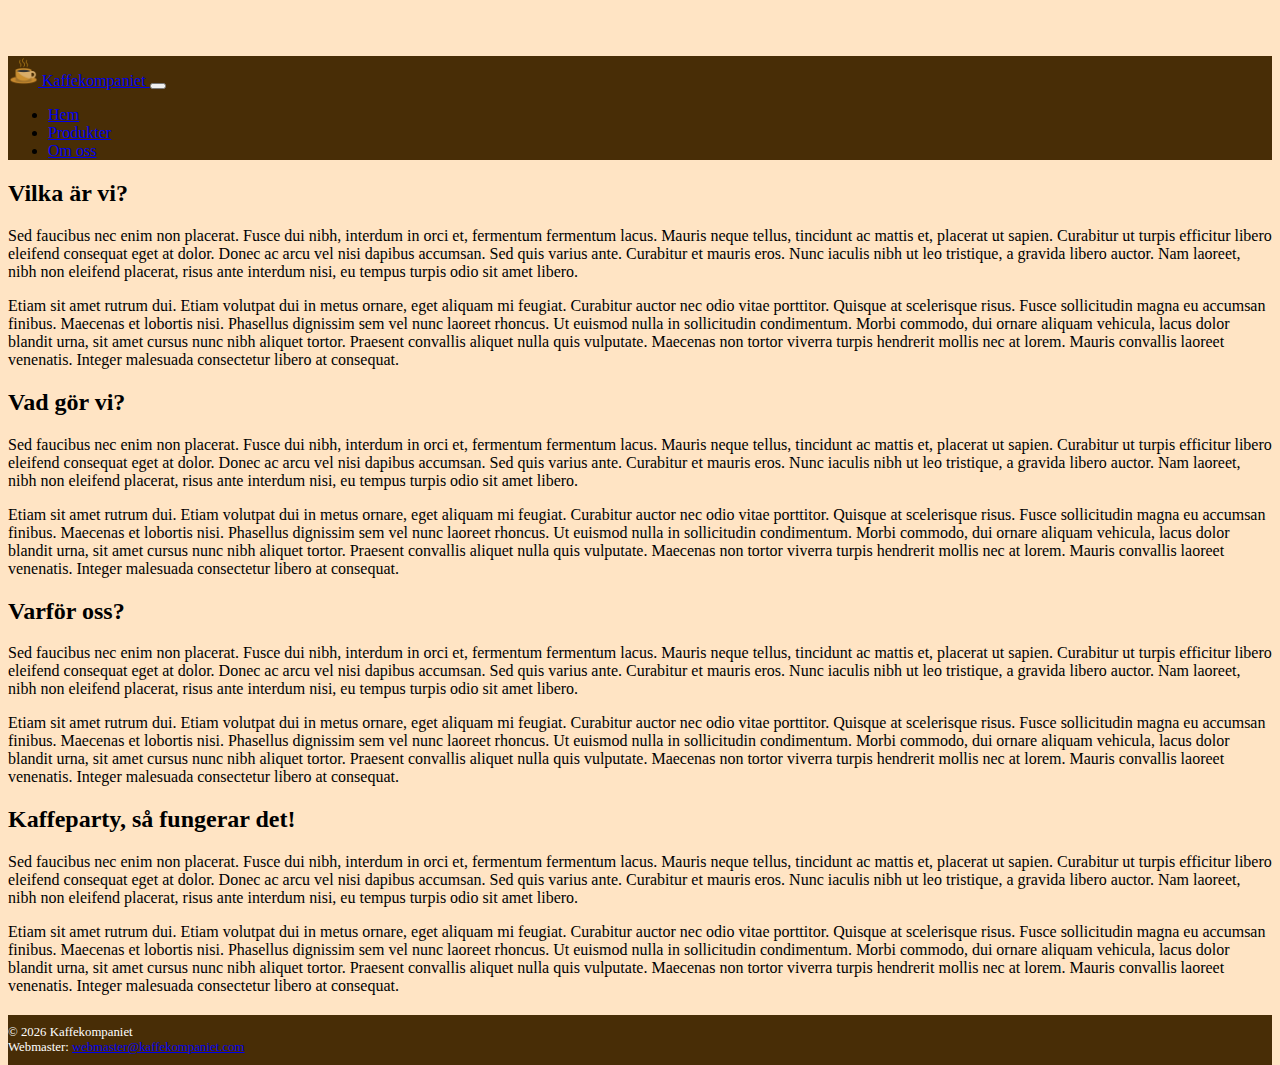
<file: index.html>
<!DOCTYPE html>

<html lang="sv">

<head>
    <meta charset="utf-8">
    <meta name="viewport" content="width=device-width, initial-scale=1">
    <title>Bethany's Pie Shop</title>
    <link href="https://cdn.jsdelivr.net/npm/bootstrap@5.0.2/dist/css/bootstrap.min.css" rel="stylesheet"
        integrity="sha384-EVSTQN3/azprG1Anm3QDgpJLIm9Nao0Yz1ztcQTwFspd3yD65VohhpuuCOmLASjC" crossorigin="anonymous">

    <link rel="stylesheet" href="css/custom.css">
</head>

<body>
    <header>
        <nav class="navbar navbar-expand-lg navbar-dark fixed-top bg-dark bg-primary">
            <div class="container">
                <a class="navbar-brand" href="index.html">
                    <img src="images/coffecup.png" width="30" height="30" class="d-inline-block align-top"
                        alt="Kaffekompaniet Logo">
                    Kaffekompaniet
                </a>

                <button class="navbar-toggler" type="button" data-bs-toggle="collapse" data-bs-target="#navbarCollapse"
                    aria-controls="navbarCollapse" aria-expanded="false" aria-label="Toggle navigation">
                    <span class="navbar-toggler-icon"></span>
                </button>

                <div class="collapse navbar-collapse" id="navbarCollapse">
                    <ul class="nav navbar-nav mr-auto">
                        <li class="nav-item ">
                            <a class="nav-link active" href="index.html">Hem</a>
                        </li>
                        <li class="nav-item">
                            <a class="nav-link " href="products.html">Produkter</a>
                        </li>
                        <li class="nav-item">
                            <a class="nav-link" href="contact.html">Om oss</a>
                        </li>
                    </ul>
                </div>
            </div>
        </nav>
    </header>

    <main class="container">

        <div class="container history">
            <div class="row">
                <div class="col-lg-8">
                    <h2 class="pb-2 mb-2 mt-4">
                        Vilka är vi?
                    </h2>
                    <p>
                        Sed faucibus nec enim non placerat. Fusce dui nibh, interdum in orci et, fermentum fermentum lacus.
                        Mauris neque tellus, tincidunt ac mattis et, placerat ut sapien. Curabitur ut turpis efficitur libero
                        eleifend consequat eget at dolor. Donec ac arcu vel nisi dapibus accumsan. Sed quis varius ante.
                        Curabitur et mauris eros. Nunc iaculis nibh ut leo tristique, a gravida libero auctor. Nam laoreet,
                        nibh non eleifend placerat, risus ante interdum nisi, eu tempus turpis odio sit amet libero.
                    </p>
                    <p>
                        Etiam sit amet rutrum dui. Etiam volutpat dui in metus ornare, eget aliquam mi feugiat. Curabitur
                        auctor nec odio vitae porttitor. Quisque at scelerisque risus. Fusce sollicitudin magna eu accumsan
                        finibus. Maecenas et lobortis nisi. Phasellus dignissim sem vel nunc laoreet rhoncus. Ut euismod nulla
                        in sollicitudin condimentum. Morbi commodo, dui ornare aliquam vehicula, lacus dolor blandit urna, sit
                        amet cursus nunc nibh aliquet tortor. Praesent convallis aliquet nulla quis vulputate. Maecenas non
                        tortor viverra turpis hendrerit mollis nec at lorem. Mauris convallis laoreet venenatis. Integer
                        malesuada consectetur libero at consequat.
                    </p>
                </div>
            </div>
        </div>

        <div class="container history">
            <div class="row">
                <div class="col-lg-8">
                    <h2 class="pb-2 mb-2 mt-4">
                        Vad gör vi?
                    </h2>
                    <p>
                        Sed faucibus nec enim non placerat. Fusce dui nibh, interdum in orci et, fermentum fermentum lacus.
                        Mauris neque tellus, tincidunt ac mattis et, placerat ut sapien. Curabitur ut turpis efficitur libero
                        eleifend consequat eget at dolor. Donec ac arcu vel nisi dapibus accumsan. Sed quis varius ante.
                        Curabitur et mauris eros. Nunc iaculis nibh ut leo tristique, a gravida libero auctor. Nam laoreet,
                        nibh non eleifend placerat, risus ante interdum nisi, eu tempus turpis odio sit amet libero.
                    </p>
                    <p>
                        Etiam sit amet rutrum dui. Etiam volutpat dui in metus ornare, eget aliquam mi feugiat. Curabitur
                        auctor nec odio vitae porttitor. Quisque at scelerisque risus. Fusce sollicitudin magna eu accumsan
                        finibus. Maecenas et lobortis nisi. Phasellus dignissim sem vel nunc laoreet rhoncus. Ut euismod nulla
                        in sollicitudin condimentum. Morbi commodo, dui ornare aliquam vehicula, lacus dolor blandit urna, sit
                        amet cursus nunc nibh aliquet tortor. Praesent convallis aliquet nulla quis vulputate. Maecenas non
                        tortor viverra turpis hendrerit mollis nec at lorem. Mauris convallis laoreet venenatis. Integer
                        malesuada consectetur libero at consequat.
                    </p>
                </div>
            </div>
        </div>

        <div class="container history">
            <div class="row">
                <div class="col-lg-8">
                    <h2 class="pb-2 mb-2 mt-4">
                        Varför oss?
                    </h2>
                    <p>
                        Sed faucibus nec enim non placerat. Fusce dui nibh, interdum in orci et, fermentum fermentum lacus.
                        Mauris neque tellus, tincidunt ac mattis et, placerat ut sapien. Curabitur ut turpis efficitur libero
                        eleifend consequat eget at dolor. Donec ac arcu vel nisi dapibus accumsan. Sed quis varius ante.
                        Curabitur et mauris eros. Nunc iaculis nibh ut leo tristique, a gravida libero auctor. Nam laoreet,
                        nibh non eleifend placerat, risus ante interdum nisi, eu tempus turpis odio sit amet libero.
                    </p>
                    <p>
                        Etiam sit amet rutrum dui. Etiam volutpat dui in metus ornare, eget aliquam mi feugiat. Curabitur
                        auctor nec odio vitae porttitor. Quisque at scelerisque risus. Fusce sollicitudin magna eu accumsan
                        finibus. Maecenas et lobortis nisi. Phasellus dignissim sem vel nunc laoreet rhoncus. Ut euismod nulla
                        in sollicitudin condimentum. Morbi commodo, dui ornare aliquam vehicula, lacus dolor blandit urna, sit
                        amet cursus nunc nibh aliquet tortor. Praesent convallis aliquet nulla quis vulputate. Maecenas non
                        tortor viverra turpis hendrerit mollis nec at lorem. Mauris convallis laoreet venenatis. Integer
                        malesuada consectetur libero at consequat.
                    </p>
                </div>
            </div>
        </div>

        <div class="container history">
            <div class="row">
                <div class="col-lg-8">
                    <h2 class="pb-2 mb-2 mt-4">
                        Kaffeparty, så fungerar det!
                    </h2>
                    <p>
                        Sed faucibus nec enim non placerat. Fusce dui nibh, interdum in orci et, fermentum fermentum lacus.
                        Mauris neque tellus, tincidunt ac mattis et, placerat ut sapien. Curabitur ut turpis efficitur libero
                        eleifend consequat eget at dolor. Donec ac arcu vel nisi dapibus accumsan. Sed quis varius ante.
                        Curabitur et mauris eros. Nunc iaculis nibh ut leo tristique, a gravida libero auctor. Nam laoreet,
                        nibh non eleifend placerat, risus ante interdum nisi, eu tempus turpis odio sit amet libero.
                    </p>
                    <p>
                        Etiam sit amet rutrum dui. Etiam volutpat dui in metus ornare, eget aliquam mi feugiat. Curabitur
                        auctor nec odio vitae porttitor. Quisque at scelerisque risus. Fusce sollicitudin magna eu accumsan
                        finibus. Maecenas et lobortis nisi. Phasellus dignissim sem vel nunc laoreet rhoncus. Ut euismod nulla
                        in sollicitudin condimentum. Morbi commodo, dui ornare aliquam vehicula, lacus dolor blandit urna, sit
                        amet cursus nunc nibh aliquet tortor. Praesent convallis aliquet nulla quis vulputate. Maecenas non
                        tortor viverra turpis hendrerit mollis nec at lorem. Mauris convallis laoreet venenatis. Integer
                        malesuada consectetur libero at consequat.
                    </p>
                </div>
            </div>
        </div>

    </main>

    <footer>
        <div class="container">
            <p class="footerItems">&copy; <span id="copyright-year"></span> Kaffekompaniet</p>
            <p class="footerItems">Webmaster: <a href="mailto:webmaster@kaffekompaniet.com">webmaster@kaffekompaniet.com</a></p>
        </div>
    </footer>

    <!-- For the navbar-toggler -->
    <script src="https://cdn.jsdelivr.net/npm/bootstrap@5.0.2/dist/js/bootstrap.bundle.min.js"
        integrity="sha384-MrcW6ZMFYlzcLA8Nl+NtUVF0sA7MsXsP1UyJoMp4YLEuNSfAP+JcXn/tWtIaxVXM"
        crossorigin="anonymous"></script>

    <script>
        document.getElementById("copyright-year").textContent = new Date().getFullYear();
    </script>

</body>

</html>
</file>
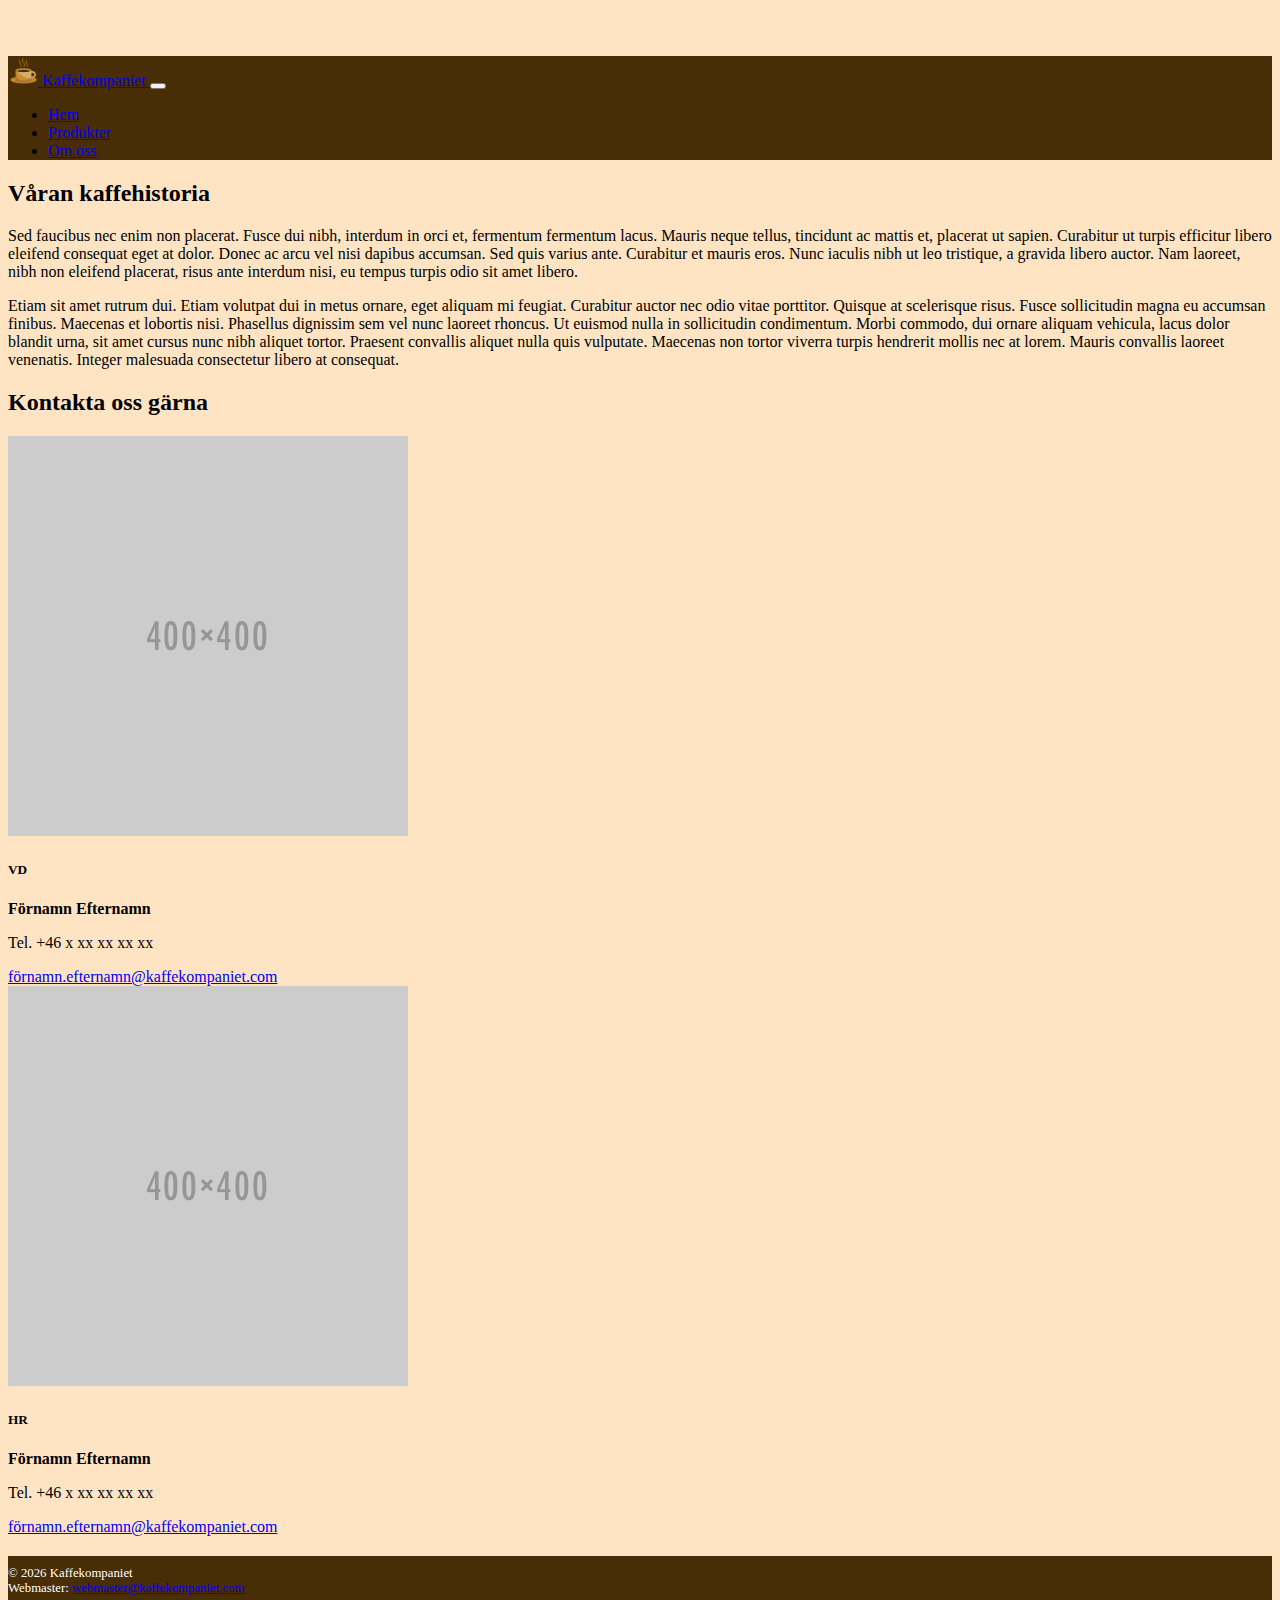
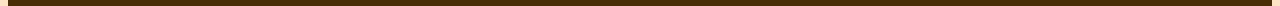
<file: contact.html>
<!DOCTYPE html>

<html lang="sv">

<head>
    <meta charset="utf-8">
    <meta name="viewport" content="width=device-width, initial-scale=1">
    <title>Bethany's Pie Shop</title>
    <link href="https://cdn.jsdelivr.net/npm/bootstrap@5.0.2/dist/css/bootstrap.min.css" rel="stylesheet"
        integrity="sha384-EVSTQN3/azprG1Anm3QDgpJLIm9Nao0Yz1ztcQTwFspd3yD65VohhpuuCOmLASjC" crossorigin="anonymous">

    <link rel="stylesheet" href="css/custom.css">
</head>

<body>
    <header>
        <nav class="navbar navbar-expand-lg navbar-dark fixed-top bg-dark bg-primary">
            <div class="container">
                <a class="navbar-brand" href="index.html">
                    <img src="images/coffecup.png" width="30" height="30" class="d-inline-block align-top"
                        alt="Kaffekompaniet Logo">
                    Kaffekompaniet
                </a>

                <button class="navbar-toggler" type="button" data-bs-toggle="collapse" data-bs-target="#navbarCollapse"
                    aria-controls="navbarCollapse" aria-expanded="false" aria-label="Toggle navigation">
                    <span class="navbar-toggler-icon"></span>
                </button>

                <div class="collapse navbar-collapse" id="navbarCollapse">
                    <ul class="nav navbar-nav mr-auto">
                        <li class="nav-item ">
                            <a class="nav-link" href="index.html">Hem</a>
                        </li>
                        <li class="nav-item">
                            <a class="nav-link" href="products.html">Produkter</a>
                        </li>
                        <li class="nav-item">
                            <a class="nav-link active" href="contact.html">Om oss</a>
                        </li>
                    </ul>
                </div>
            </div>
        </nav>
    </header>

    <main class="container">

        <div class="container history">
            <div class="row">
                <div class="col-lg-8">
                    <h2 class="pb-2 mb-2 mt-4">
                        Våran kaffehistoria
                    </h2>
                    <p>
                        Sed faucibus nec enim non placerat. Fusce dui nibh, interdum in orci et, fermentum fermentum lacus.
                        Mauris neque tellus, tincidunt ac mattis et, placerat ut sapien. Curabitur ut turpis efficitur libero
                        eleifend consequat eget at dolor. Donec ac arcu vel nisi dapibus accumsan. Sed quis varius ante.
                        Curabitur et mauris eros. Nunc iaculis nibh ut leo tristique, a gravida libero auctor. Nam laoreet,
                        nibh non eleifend placerat, risus ante interdum nisi, eu tempus turpis odio sit amet libero.
                    </p>
                    <p>
                        Etiam sit amet rutrum dui. Etiam volutpat dui in metus ornare, eget aliquam mi feugiat. Curabitur
                        auctor nec odio vitae porttitor. Quisque at scelerisque risus. Fusce sollicitudin magna eu accumsan
                        finibus. Maecenas et lobortis nisi. Phasellus dignissim sem vel nunc laoreet rhoncus. Ut euismod nulla
                        in sollicitudin condimentum. Morbi commodo, dui ornare aliquam vehicula, lacus dolor blandit urna, sit
                        amet cursus nunc nibh aliquet tortor. Praesent convallis aliquet nulla quis vulputate. Maecenas non
                        tortor viverra turpis hendrerit mollis nec at lorem. Mauris convallis laoreet venenatis. Integer
                        malesuada consectetur libero at consequat.
                    </p>
                </div>
            </div>
        </div>

        <div class="container history">
            <h2 class="pb-4 mb-2 mt-5">Kontakta oss gärna</h2>
            <div class="row row-cols-1 row-cols-lg-2 row-cols-xxl-3 g-4">
                <div class="col">
                    <div class="card rounded mb-4 shadow-sm">
                        <img class="card-img-top" src="images/profilephoto.png" alt="Profile Photo">
                        <div class="card-body">
                            <h5 class="card-title">VD</h5>
                            <p class="card-text"><strong>Förnamn Efternamn</strong></p>
                            <p class="m-0">Tel. +46 x xx xx xx xx</p>
                            <a class="m-0" href="mailto:förnamn.efternamn@kaffekompaniet.com">förnamn.efternamn@kaffekompaniet.com</a>
                        </div>
                    </div>
                </div>

                <div class="col">
                    <div class="card rounded mb-4 shadow-sm">
                        <img class="card-img-top" src="images/profilephoto.png" alt="Profile Photo">
                        <div class="card-body">
                            <h5 class="card-title">HR</h5>
                            <p class="card-text"><strong>Förnamn Efternamn</strong></p>
                            <p class="m-0">Tel. +46 x xx xx xx xx</p>
                            <a class="m-0" href="mailto:förnamn.efternamn@kaffekompaniet.com">förnamn.efternamn@kaffekompaniet.com</a>
                        </div>
                    </div>
                </div>
            </div>
        </div>

    </main>

    <footer>
        <div class="container">
            <p class="footerItems">&copy; <span id="copyright-year"></span> Kaffekompaniet</p>
            <p class="footerItems">Webmaster: <a href="mailto:webmaster@kaffekompaniet.com">webmaster@kaffekompaniet.com</a></p>
        </div>
    </footer>

    <!-- For the navbar-toggler -->
    <script src="https://cdn.jsdelivr.net/npm/bootstrap@5.0.2/dist/js/bootstrap.bundle.min.js"
        integrity="sha384-MrcW6ZMFYlzcLA8Nl+NtUVF0sA7MsXsP1UyJoMp4YLEuNSfAP+JcXn/tWtIaxVXM"
        crossorigin="anonymous"></script>

    <script>
        document.getElementById("copyright-year").textContent = new Date().getFullYear();
    </script>

</body>

</html>
</file>
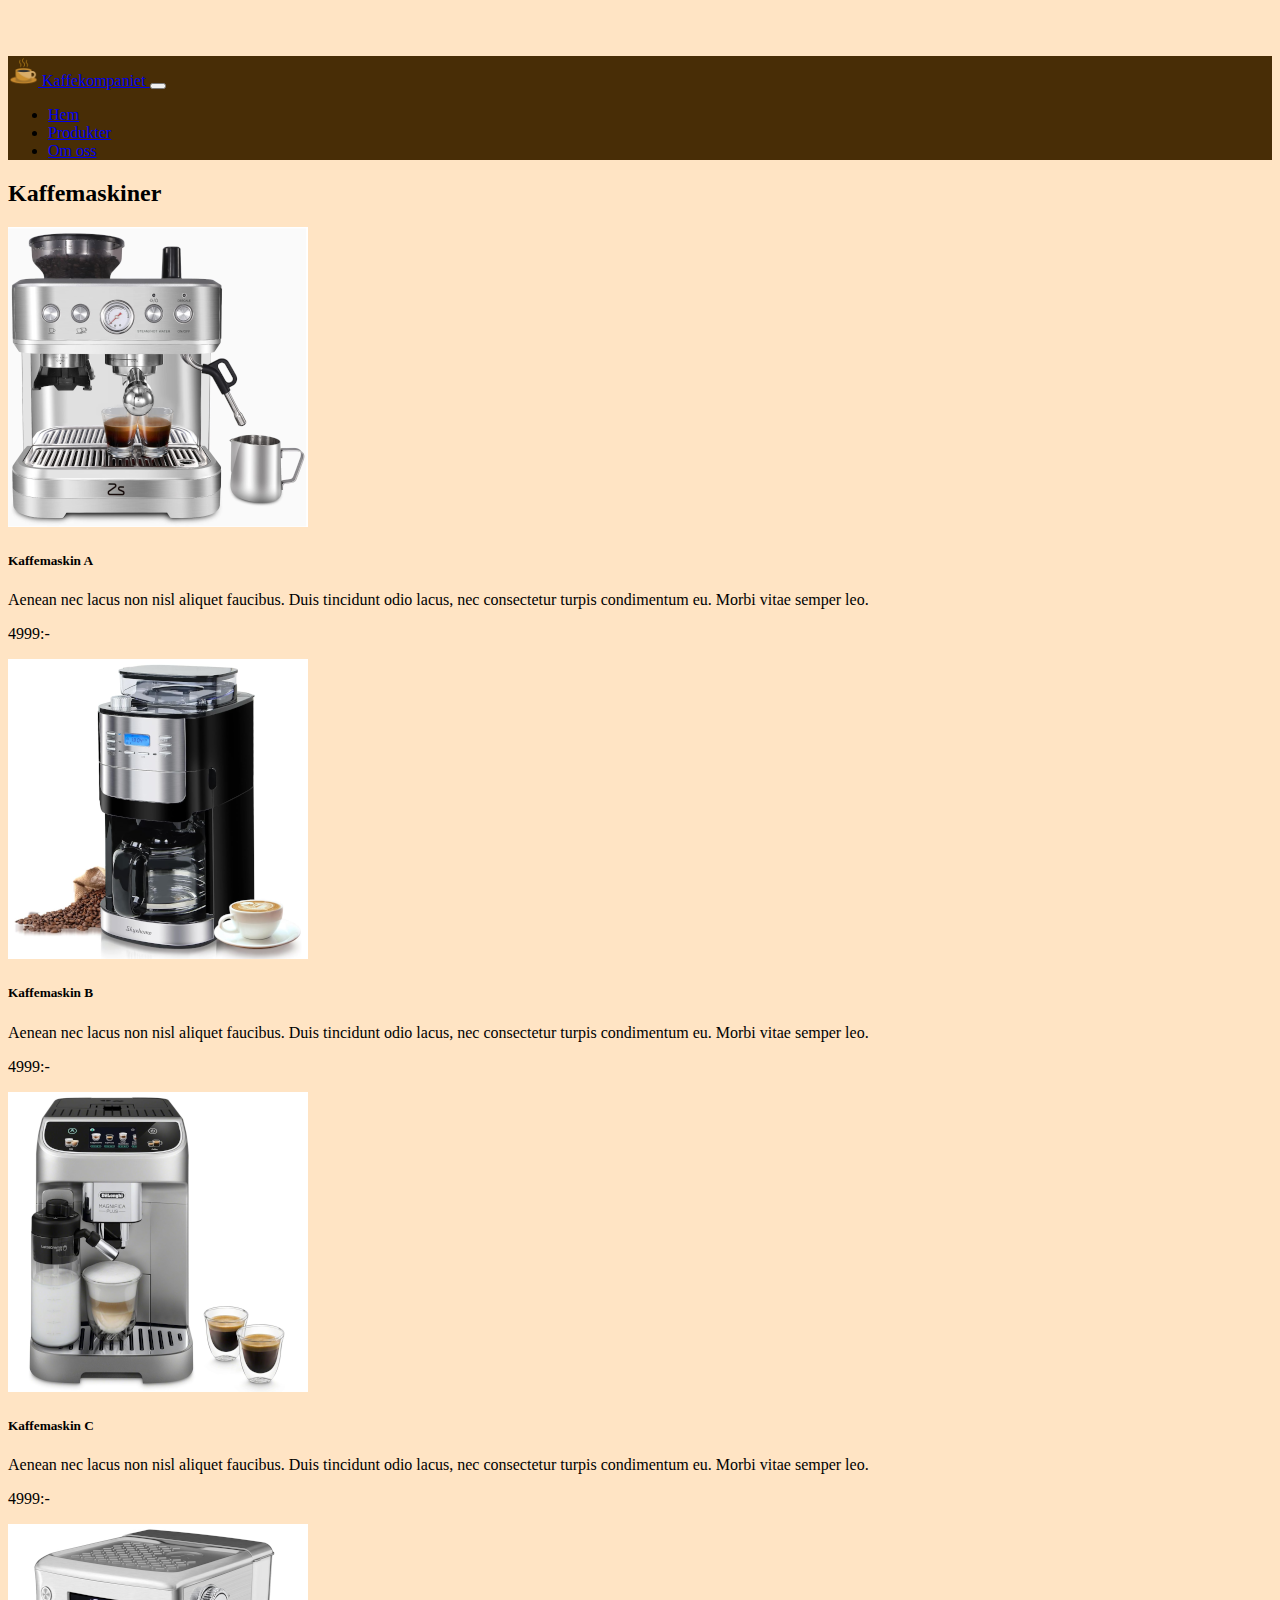
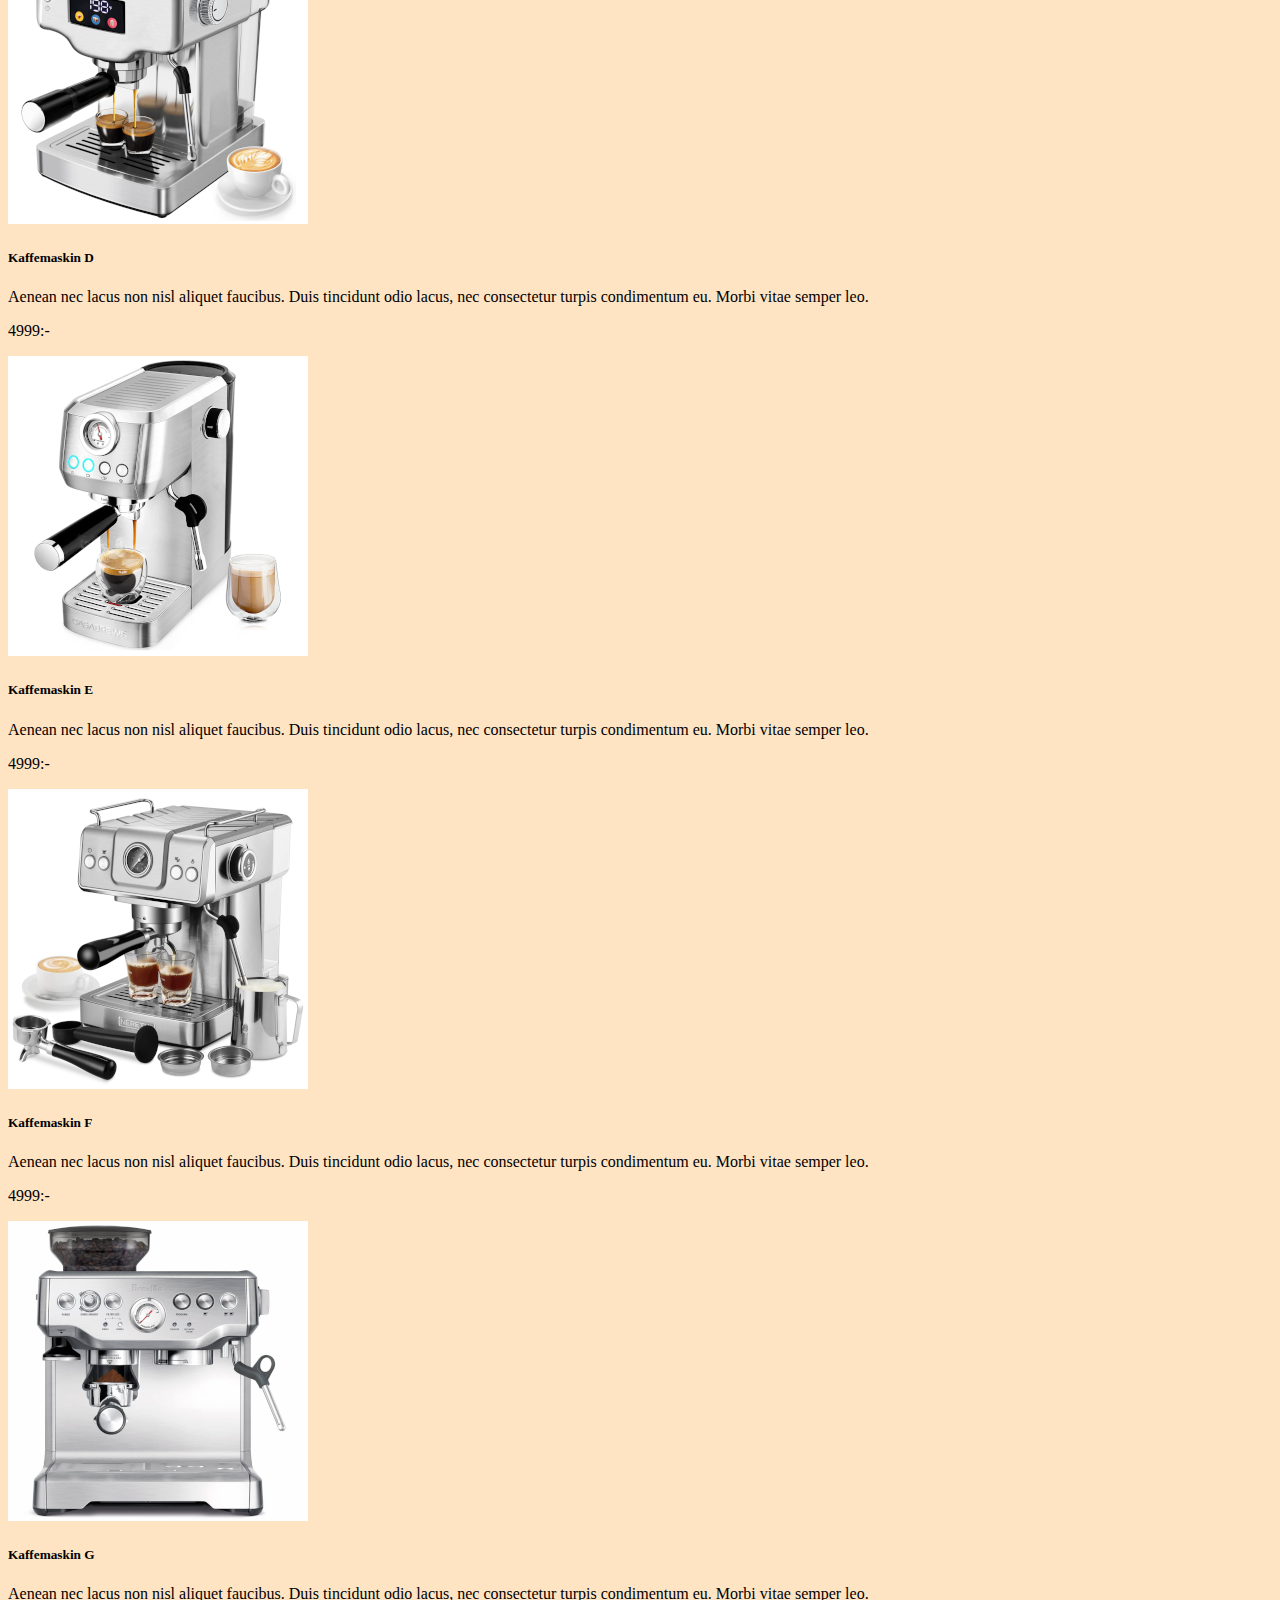
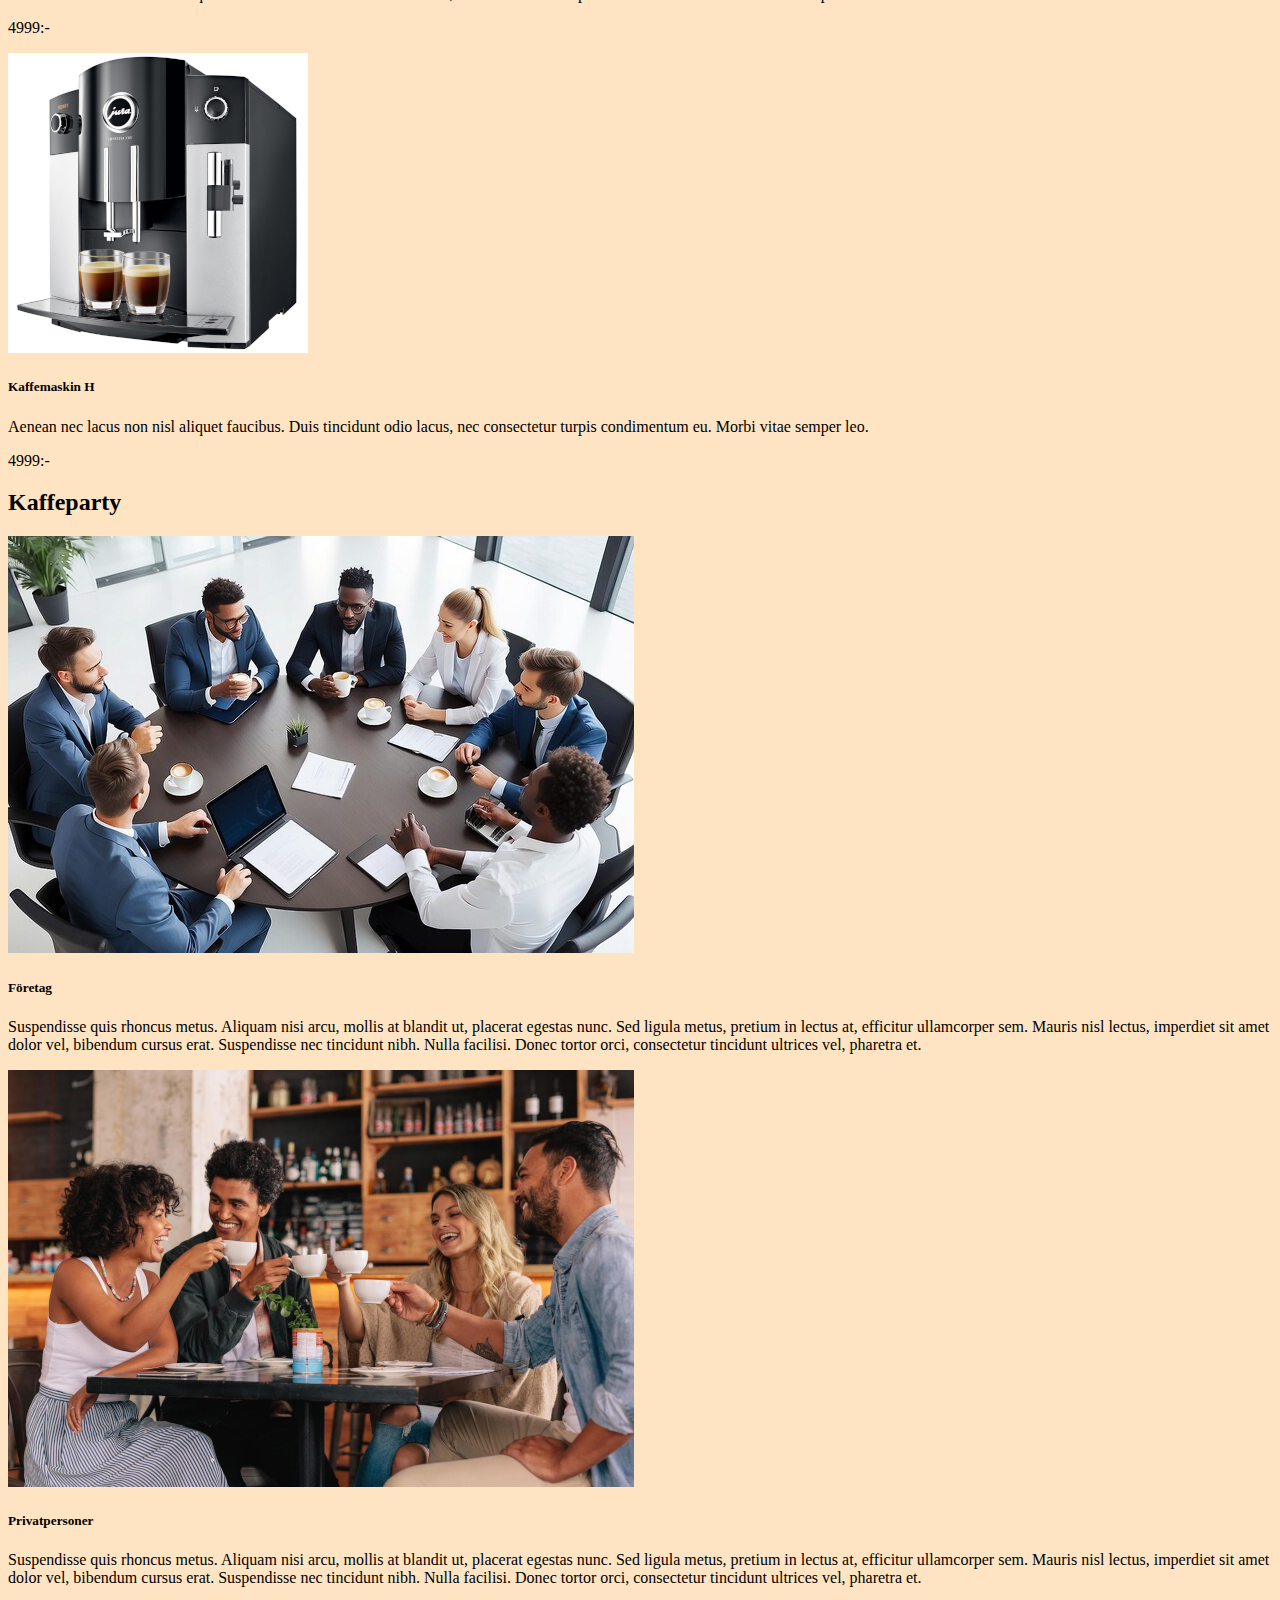
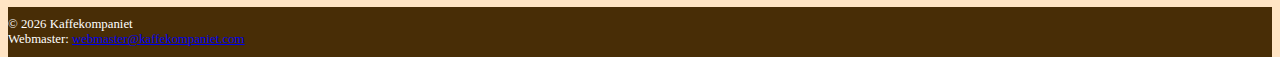
<file: products.html>
<!DOCTYPE html>

<html lang="sv">

<head>
    <meta charset="utf-8">
    <meta name="viewport" content="width=device-width, initial-scale=1">
    <title>Bethany's Pie Shop</title>
    <link href="https://cdn.jsdelivr.net/npm/bootstrap@5.0.2/dist/css/bootstrap.min.css" rel="stylesheet"
        integrity="sha384-EVSTQN3/azprG1Anm3QDgpJLIm9Nao0Yz1ztcQTwFspd3yD65VohhpuuCOmLASjC" crossorigin="anonymous">

    <link rel="stylesheet" href="css/custom.css">
</head>

<body>
    <header>
        <nav class="navbar navbar-expand-lg navbar-dark fixed-top bg-dark bg-primary">
            <div class="container">
                <a class="navbar-brand" href="index.html">
                    <img src="images/coffecup.png" width="30" height="30" class="d-inline-block align-top"
                        alt="Kaffekompaniet Logo">
                    Kaffekompaniet
                </a>

                <button class="navbar-toggler" type="button" data-bs-toggle="collapse" data-bs-target="#navbarCollapse"
                    aria-controls="navbarCollapse" aria-expanded="false" aria-label="Toggle navigation">
                    <span class="navbar-toggler-icon"></span>
                </button>

                <div class="collapse navbar-collapse" id="navbarCollapse">
                    <ul class="nav navbar-nav mr-auto">
                        <li class="nav-item">
                            <a class="nav-link" href="index.html">Hem</a>
                        </li>
                        <li class="nav-item">
                            <a class="nav-link active" href="products.html">Produkter</a>
                        </li>
                        <li class="nav-item">
                            <a class="nav-link" href="contact.html">Om oss</a>
                        </li>
                    </ul>
                </div>
            </div>
        </nav>
    </header>

    <main class="container">

        <div class="container history">
            <h2 class="pb-4 mb-2 mt-5">Kaffemaskiner</h2>
            <div class="row row-cols-1 row-cols-lg-2 row-cols-xxl-3 g-4">
                <div class="col">
                    <div class="card rounded mb-4 shadow-sm">
                        <img class="card-img-top p-2" src="images/products/coffemachine01small.png" alt="Kaffemaskin A Foto">
                        <div class="card-body">
                            <h5 class="card-title">Kaffemaskin A</h5>
                            <p class="card-text">
                                Aenean nec lacus non nisl aliquet faucibus. Duis tincidunt odio lacus, nec consectetur
                                turpis condimentum eu. Morbi vitae semper leo.
                            </p>
                        </div>
                        <div class="card-footer">
                            <p class="fs-5 fw-bolder">4999:-</p>
                        </div>
                    </div>
                </div>

                <div class="col">
                    <div class="card rounded mb-4 shadow-sm">
                        <img class="card-img-top p-2" src="images/products/coffemachine02small.png" alt="Kaffemaskin B Foto">
                        <div class="card-body">
                            <h5 class="card-title">Kaffemaskin B</h5>
                            <p class="card-text">
                                Aenean nec lacus non nisl aliquet faucibus. Duis tincidunt odio lacus, nec consectetur
                                turpis condimentum eu. Morbi vitae semper leo.
                            </p>
                        </div>
                        <div class="card-footer">
                            <p class="fs-5 fw-bolder">4999:-</p>
                        </div>
                    </div>
                </div>

                <div class="col">
                    <div class="card rounded mb-4 shadow-sm">
                        <img class="card-img-top p-2" src="images/products/coffemachine03small.png" alt="Kaffemaskin C Foto">
                        <div class="card-body">
                            <h5 class="card-title">Kaffemaskin C</h5>
                            <p class="card-text">
                                Aenean nec lacus non nisl aliquet faucibus. Duis tincidunt odio lacus, nec consectetur
                                turpis condimentum eu. Morbi vitae semper leo.
                            </p>
                        </div>
                        <div class="card-footer">
                            <p class="fs-5 fw-bolder">4999:-</p>
                        </div>
                    </div>
                </div>

                <div class="col">
                    <div class="card rounded mb-4 shadow-sm">
                        <img class="card-img-top p-2" src="images/products/coffemachine04small.png" alt="Kaffemaskin D Foto">
                        <div class="card-body">
                            <h5 class="card-title">Kaffemaskin D</h5>
                            <p class="card-text">
                                Aenean nec lacus non nisl aliquet faucibus. Duis tincidunt odio lacus, nec consectetur
                                turpis condimentum eu. Morbi vitae semper leo.
                            </p>
                        </div>
                        <div class="card-footer">
                            <p class="fs-5 fw-bolder">4999:-</p>
                        </div>
                    </div>
                </div>

                <div class="col">
                    <div class="card rounded mb-4 shadow-sm">
                        <img class="card-img-top p-2" src="images/products/coffemachine05small.png" alt="Kaffemaskin E Foto">
                        <div class="card-body">
                            <h5 class="card-title">Kaffemaskin E</h5>
                            <p class="card-text">
                                Aenean nec lacus non nisl aliquet faucibus. Duis tincidunt odio lacus, nec consectetur
                                turpis condimentum eu. Morbi vitae semper leo.
                            </p>
                        </div>
                        <div class="card-footer">
                            <p class="fs-5 fw-bolder">4999:-</p>
                        </div>
                    </div>
                </div>

                <div class="col">
                    <div class="card rounded mb-4 shadow-sm">
                        <img class="card-img-top p-2" src="images/products/coffemachine06small.png" alt="Kaffemaskin F Foto">
                        <div class="card-body">
                            <h5 class="card-title">Kaffemaskin F</h5>
                            <p class="card-text">
                                Aenean nec lacus non nisl aliquet faucibus. Duis tincidunt odio lacus, nec consectetur
                                turpis condimentum eu. Morbi vitae semper leo.
                            </p>
                        </div>
                        <div class="card-footer">
                            <p class="fs-5 fw-bolder">4999:-</p>
                        </div>
                    </div>
                </div>

                <div class="col">
                    <div class="card rounded mb-4 shadow-sm">
                        <img class="card-img-top p-2" src="images/products/coffemachine07small.png" alt="Kaffemaskin G Foto">
                        <div class="card-body">
                            <h5 class="card-title">Kaffemaskin G</h5>
                            <p class="card-text">
                                Aenean nec lacus non nisl aliquet faucibus. Duis tincidunt odio lacus, nec consectetur
                                turpis condimentum eu. Morbi vitae semper leo.
                            </p>
                        </div>
                        <div class="card-footer">
                            <p class="fs-5 fw-bolder">4999:-</p>
                        </div>
                    </div>
                </div>

                <div class="col">
                    <div class="card rounded mb-4 shadow-sm">
                        <img class="card-img-top p-2" src="images/products/coffemachine08small.png" alt="Kaffemaskin H Foto">
                        <div class="card-body">
                            <h5 class="card-title">Kaffemaskin H</h5>
                            <p class="card-text">
                                Aenean nec lacus non nisl aliquet faucibus. Duis tincidunt odio lacus, nec consectetur
                                turpis condimentum eu. Morbi vitae semper leo.
                            </p>
                        </div>
                        <div class="card-footer">
                            <p class="fs-5 fw-bolder">4999:-</p>
                        </div>
                    </div>
                </div>
            </div>
        </div>

        <div class="container history">
            <h2 class="pb-4 mb-2 mt-5">Kaffeparty</h2>
            <div class="row row-cols-1 row-cols-lg-2 row-cols-xxl-3 g-4">
                <div class="col">
                    <div class="card rounded mb-4 shadow-sm">
                        <img class="card-img-top" src="images/products/coffepartycompanysmall.png" alt="Kaffe Party Företag Foto">
                        <div class="card-body">
                            <h5 class="card-title">Företag</h5>
                            <p class="card-text">
                                Suspendisse quis rhoncus metus. Aliquam nisi arcu, mollis at blandit ut, placerat egestas
                                nunc. Sed ligula metus, pretium in lectus at, efficitur ullamcorper sem. Mauris nisl lectus,
                                imperdiet sit amet dolor vel, bibendum cursus erat. Suspendisse nec tincidunt nibh. Nulla
                                facilisi. Donec tortor orci, consectetur tincidunt ultrices vel, pharetra et.
                            </p>
                        </div>
                    </div>
                </div>

                <div class="col">
                    <div class="card rounded mb-4 shadow-sm">
                        <img class="card-img-top" src="images/products/coffepartyprivatesmall.png" alt="Kaffe Party Privat Foto">
                        <div class="card-body">
                            <h5 class="card-title">Privatpersoner</h5>
                            <p class="card-text">
                                Suspendisse quis rhoncus metus. Aliquam nisi arcu, mollis at blandit ut, placerat egestas
                                nunc. Sed ligula metus, pretium in lectus at, efficitur ullamcorper sem. Mauris nisl lectus,
                                imperdiet sit amet dolor vel, bibendum cursus erat. Suspendisse nec tincidunt nibh. Nulla
                                facilisi. Donec tortor orci, consectetur tincidunt ultrices vel, pharetra et.
                            </p>
                        </div>
                    </div>
                </div>
            </div>
        </div>

    </main>

    <footer>
        <div class="container">
            <p class="footerItems">&copy; <span id="copyright-year"></span> Kaffekompaniet</p>
            <p class="footerItems">Webmaster: <a href="mailto:webmaster@kaffekompaniet.com">webmaster@kaffekompaniet.com</a></p>
        </div>
    </footer>

    <!-- For the navbar-toggler -->
    <script src="https://cdn.jsdelivr.net/npm/bootstrap@5.0.2/dist/js/bootstrap.bundle.min.js"
        integrity="sha384-MrcW6ZMFYlzcLA8Nl+NtUVF0sA7MsXsP1UyJoMp4YLEuNSfAP+JcXn/tWtIaxVXM"
        crossorigin="anonymous"></script>

    <script>
        document.getElementById("copyright-year").textContent = new Date().getFullYear();
    </script>

</body>

</html>
</file>
<file: css/custom.css>
html, body {
  /* Want html & body to occupy entire viewport so footer sticks
     to the bottom of the page. */
  height: 100%;
}

body {
  padding-top: 3rem;
  padding-bottom: 3rem;
  background-color: bisque;
}

.bg-primary {
  background-color: #482d06 !important;
}

footer {
  min-width: 100%;
  max-width: 100%;
  background: #482d06;
  color: #ffffff;
  height: 50px;
  display: flex;
  align-items: center; /*Center text vertically*/
  margin-top: 20px;
}

.footerItems {
    font-size: 80%;
    margin: 0;
}

.card-footer {
  background: transparent;
  border-top: 0px;
}
</file>
